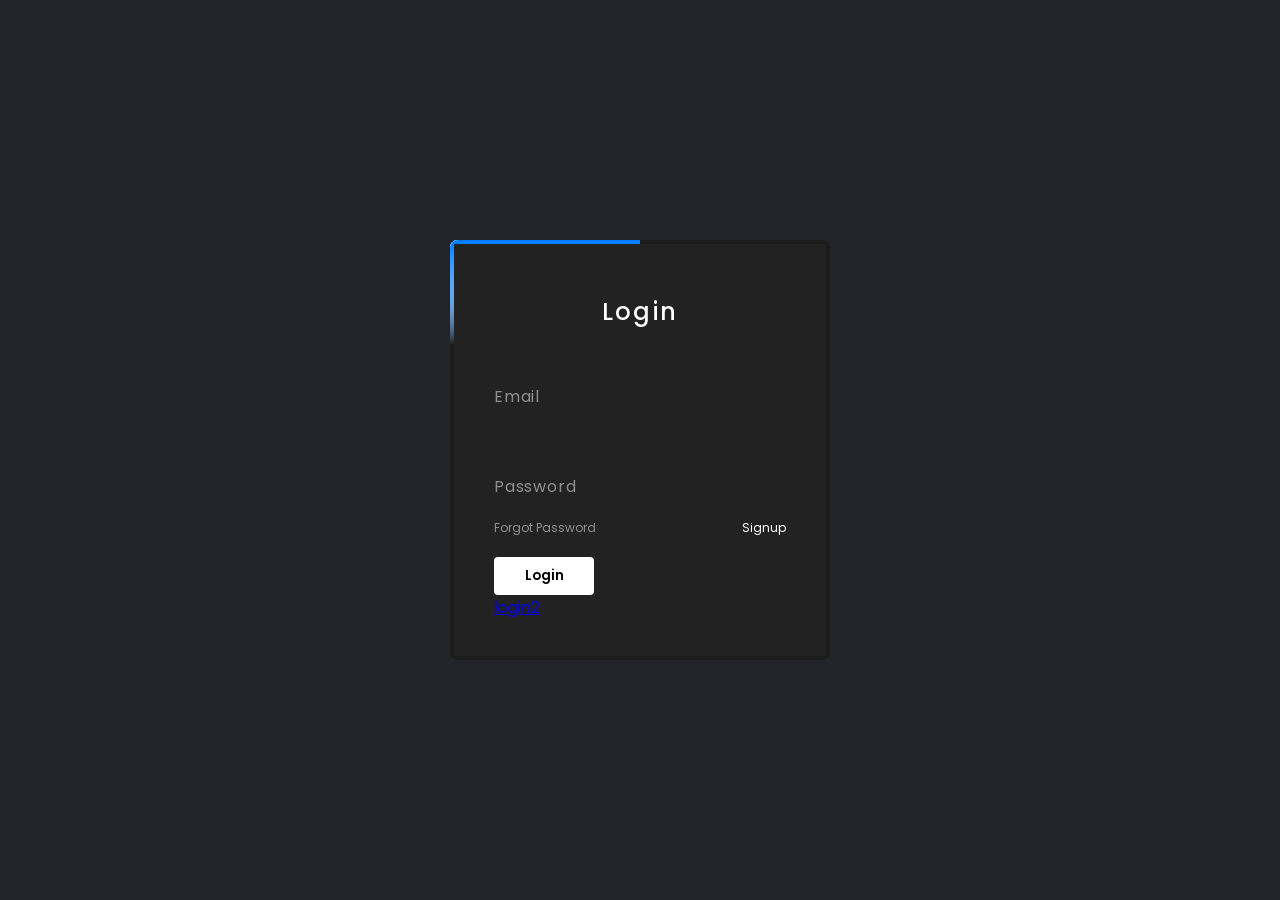
<file: index.html>
<!DOCTYPE html>
<html lang="en">
<head>
    <meta charset="UTF-8">
    <meta name="viewport" content="width=device-width, initial-scale=1.0">
    <title>Login</title>
    
    <link rel="stylesheet" type="text/css" href="Dashboard/css/styleslog.css">
    
    <meta content="width=device-width, initial-scale=1.0" name="viewport">
    <meta content="Free HTML Templates" name="keywords">
    <meta content="Free HTML Templates" name="description">

    <!--PWA-->
<link rel="manifest" href="./PaginaUsuario/manifest.json"> 
<!---PWA--->

<!----METAS DE PWA-->
<meta name="theme-color" content="#2F3BA2">
<meta name="MobileOptimized" content="width">
<meta name="HandheldFriendly" content="true">
<meta name="apple-mobile-web-app-capable" content="yes">
<meta name="apple-mobile-web-app-status-bar-style" content="black-translucent">
<link rel="shortcut icon" type="image/png" href="/PaginaUsuario/pwa/images/icons/logohockeyicon-512x512.png">
<link rel="apple-touch-icon" href="/PaginaUsuario/pwa/images/icons/logohockeyicon-512x512.png">
<link rel="apple-touch-startup-image" href="/PaginaUsuario/pwa/images/icons/logohockeyicon-512x512.png">

<link rel="apple-touch-icon" href="/PaginaUsuario/pwa/images/icons/logohockeyicon-72x72.png" />
<link rel="apple-touch-icon" href="/PaginaUsuario/pwa/images/icons/logohockeyicon-96x96.png" />
<link rel="apple-touch-icon" href="/PaginaUsuario/pwa/images/icons/logohockeyicon-128x128.png" />
<link rel="apple-touch-icon" href="/PaginaUsuario/pwa/images/icons/logohockeyicon-144x144.png" />
<link rel="apple-touch-icon" href="/PaginaUsuario/pwa/images/icons/logohockeyicon-152x152.png" />
<link rel="apple-touch-icon" href="/PaginaUsuario/pwa/images/icons/logohockeyicon-192x192.png" />
<link rel="apple-touch-icon" href="/PaginaUsuario/pwa/images/icons/logohockeyicon-384x384.png" />
<link rel="apple-touch-icon" href="/PaginaUsuario/pwa/images/icons/logohockeyicon-512x512.png" />
</head>
<body>
     <!--extencion para pwa-->
     <script src="./PaginaUsuario/regist_serviceWorker.js"></script> 
     <script>
       $(function(){
     //Precarga de la pagina se ejecuta solo una vez
     setTimeout(
         ()=>{
             $(".cargando").hide(); 
          } , 50
      );
      });
 
      if ('serviceWorker' in navigator) {
         navigator.serviceWorker.register('./PaginaUsuario/regist_serviceWorker.js')
             .then(function(reg) {
                 console.log('Service worker registrado.');
             })
             .catch(function(err) {
                 console.error('Error al registrar el service worker:', err);
             });
     }
     </script>

    <div class="box">
        <span class="borderLine"></span>
        <form id="loginForm">
            <h2>Login</h2>
            <div class="inputBox">
                <input type="text" id="email" name="email" required="required">
                <span for="email">Email</span>
                <i></i>
            </div>
            <div class="inputBox">
                <input type="password" id="password" name="password" required="required">
                <span for="password">Password</span>
                <i></i>
            </div>
            <div class="links">
                <a href="#">Forgot Password</a>
                <a href="#">Signup</a>
            </div>
            <input type="submit"  value="Login">
            <a href="Dashboard/Dashboard.html">login2</a>
        </form>
    </div>
    <!-- Template Javascript -->
    <script src="logearme.js"></script>
</body>
</html>
</file>
<file: Dashboard/css/styleslog.css>
@import url("https://fonts.googleapis.com/css2?family=Poppins:wght@300;400;500;600;700;800;900&display=swap");
* {
  margin: 0;
  padding: 0;
  box-sizing: border-box;
  font-family: "Poppins", sans-serif;
}
body {
  display: flex;
  justify-content: center;
  align-items: center;
  min-height: 100vh;
  background: #23242a;
}
.box {
  position: relative;
  width: 380px;
  height: 420px;
  background: #1c1c1c;
  border-radius: 8px;
  overflow: hidden;
}
.box::before
{
   content: '';
   position: absolute;
   top: -50%;
   left: -50%;
   width: 380px;
   height: 420px;
   background: linear-gradient(0deg, transparent, 
   transparent, #007bff,#007bff,#007bff);
   z-index: 1;
   transform-origin: bottom right;
   animation: animate 6s linear infinite;
}
.box::after
{
   content: '';
   position: absolute;
   top: -50%;
   left: -50%;
   width: 380px;
   height: 420px;
   background: linear-gradient(0deg, transparent, 
   transparent, #007bff,#007bff,#007bff);
   z-index: 1;
   transform-origin: bottom right;
   animation: animate 6s linear infinite;
   animation-delay: -3s;
}
.borderLine
{
    position: absolute;
    top: 0;
    inset: 0;
}
.borderLine::before
{
    content: '';
    position: absolute;
    top: -50%;
    left: -50%;
    width: 380px;
    height: 420px;
    background: linear-gradient(0deg, transparent, 
    transparent, #fff, #fff, #fff);
    z-index: 1;
    transform-origin: bottom right;
    animation: animate 6s linear infinite;
    animation-delay: -1.5s;
}
.borderLine::after
{
    content: '';
    position: absolute;
    top: -50%;
    left: -50%;
    width: 380px;
    height: 420px;
    background: linear-gradient(0deg, transparent, 
    transparent, #fff, #fff, #fff);
    z-index: 1;
    transform-origin: bottom right;
    animation: animate 6s linear infinite;
    animation-delay: -4.5s;
}
@keyframes animate
{
    0%
    {
        transform: rotate(0deg);
        -webkit-transform: rotate(0deg);
        -moz-transform: rotate(0deg);
        -ms-transform: rotate(0deg);
        -o-transform: rotate(0deg);
    }
    100%
    {
        transform: rotate(360deg);
        -webkit-transform: rotate(360deg);
        -moz-transform: rotate(360deg);
        -ms-transform: rotate(360deg);
        -o-transform: rotate(360deg);
}
}

.box form {
  position: absolute;
  inset: 4px;
  background: #222;
  padding: 50px 40px;
  z-index: 2;
  display: flex;
  flex-direction: column;
}
.box form h2 {
  color: #fff;
  font-weight: 500;
  text-align: center;
  letter-spacing: 0.1em;
}
.box form .inputBox {
  position: relative;
  width: 300px;
  margin-top: 35px;
}
.box form .inputBox input
 {
  position: relative;
  width: 100%;
  padding: 20px 10px 10px;
  background: transparent;
  outline: none;
  border: none;
  box-shadow: none;
  color: #23242a;
  font-size: 1em;
  letter-spacing: 0.05em;
  transition: 0.5s;
  z-index: 10;

}
.box form .inputBox span {
    position: absolute;
    left: 0;
    padding: 20px 0px 10px;
    pointer-events: none;
    color: #8f8f8f;
    font-size: 1em;
    letter-spacing: 0.05em;
    transition: 0.5s;

}
.box form .inputBox input:valid ~ span,
.box form .inputBox input:focus ~ span
{
    color: #fff;
    font-size: 0.75em;
    transform: translateY(-34px);

}
.box form .inputBox i
{
    position: absolute;
    left: 0;
    bottom: 0;
    width: 100%;
    background: #fff;
    border-radius: 4px;
    overflow: hidden;
    transition: 0.5s;
    pointer-events: none;

}
.box form .inputBox input:valid ~ i,
.box form .inputBox input:focus ~ i
{
    height: 44px;
}
.box form .links
{
    display: flex;
    justify-content: space-between;
}
.box form .links a
{
    margin: 10px 0;
    font-size: 0.75em;
    color: #8f8f8f;
    text-decoration: none;
}
.box form .links a:hover,
.box form .links a:nth-child(2)
{
    color: #fff;
}
.box form input[type="submit"]
{
    border: none;
    outline: none;
    padding: 9px 25px;
    background: #fff;
    cursor: 0.9em;
    border-radius: 4px;
    font-weight: 600;
    width: 100px;
    margin-top: 10px;

}
.box form .inputBox input[type="submit"]:active
{
    opacity: 0.8;
}
</file>
